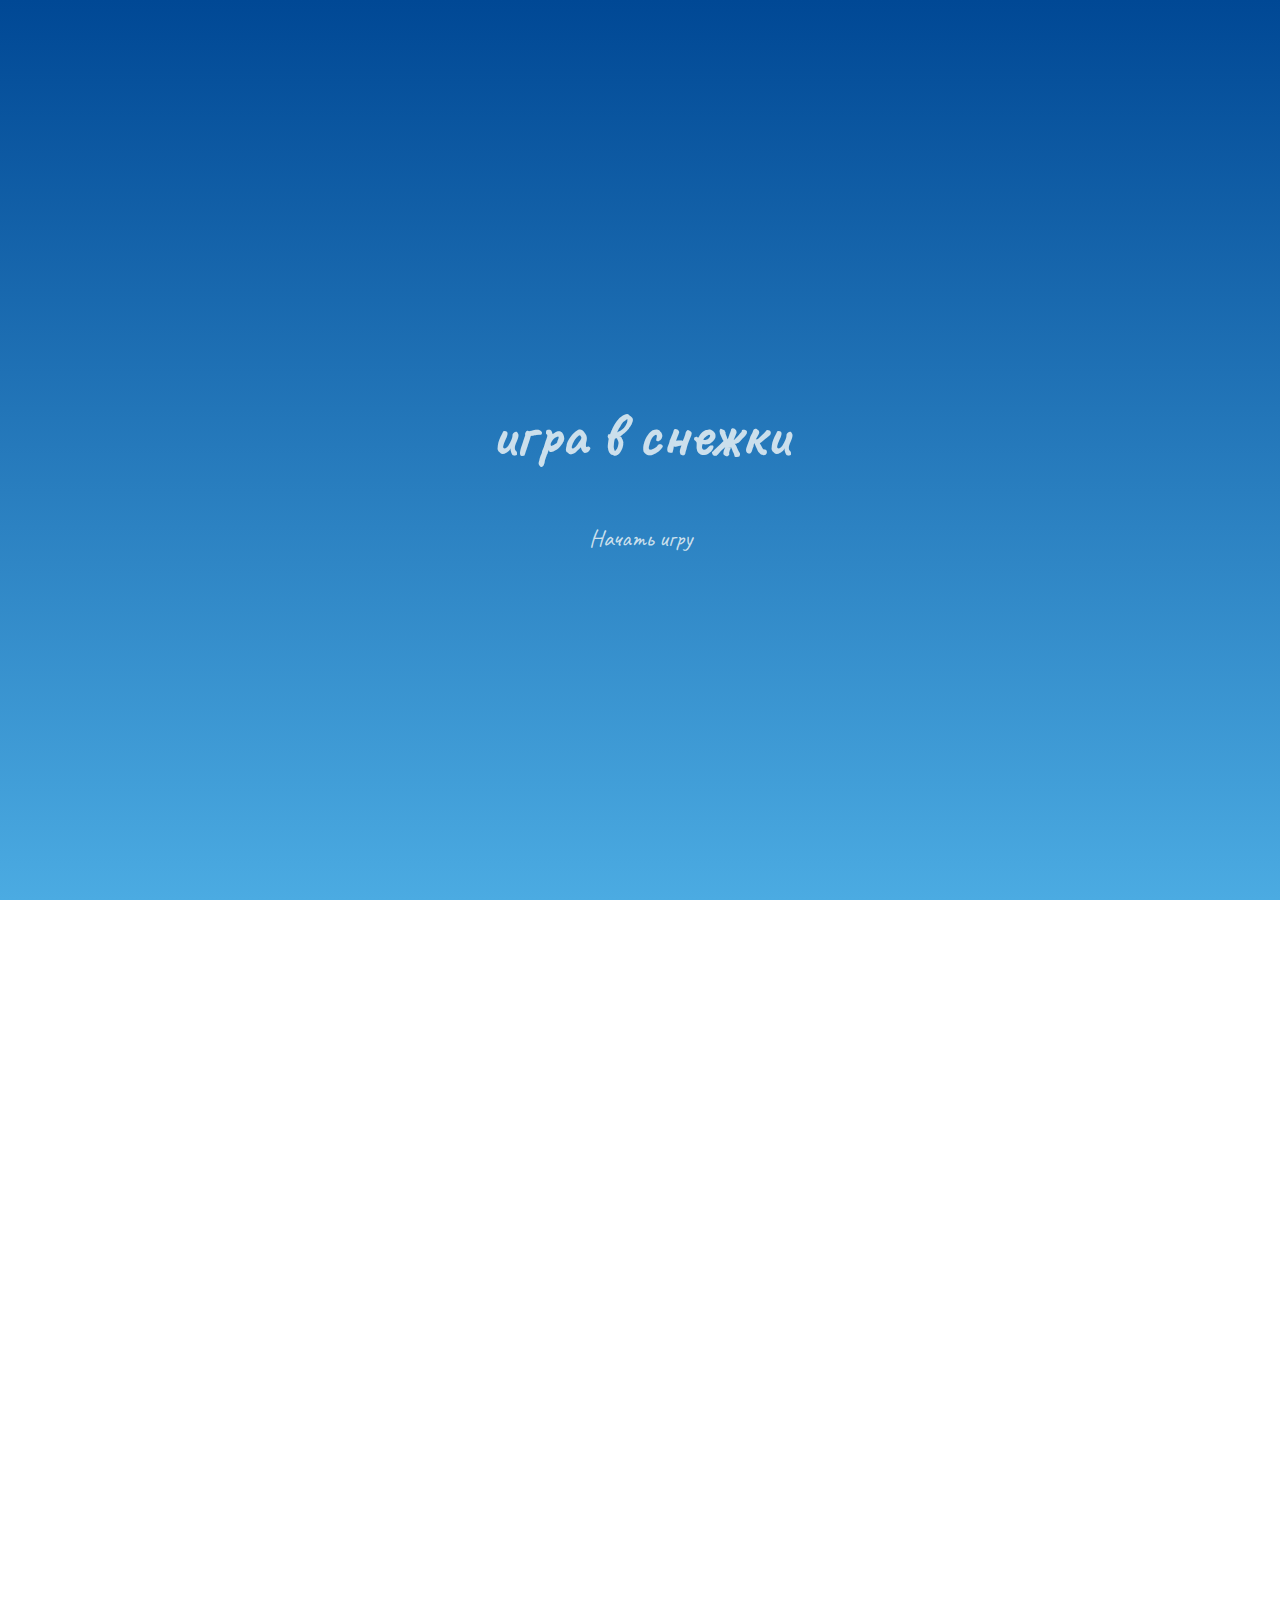
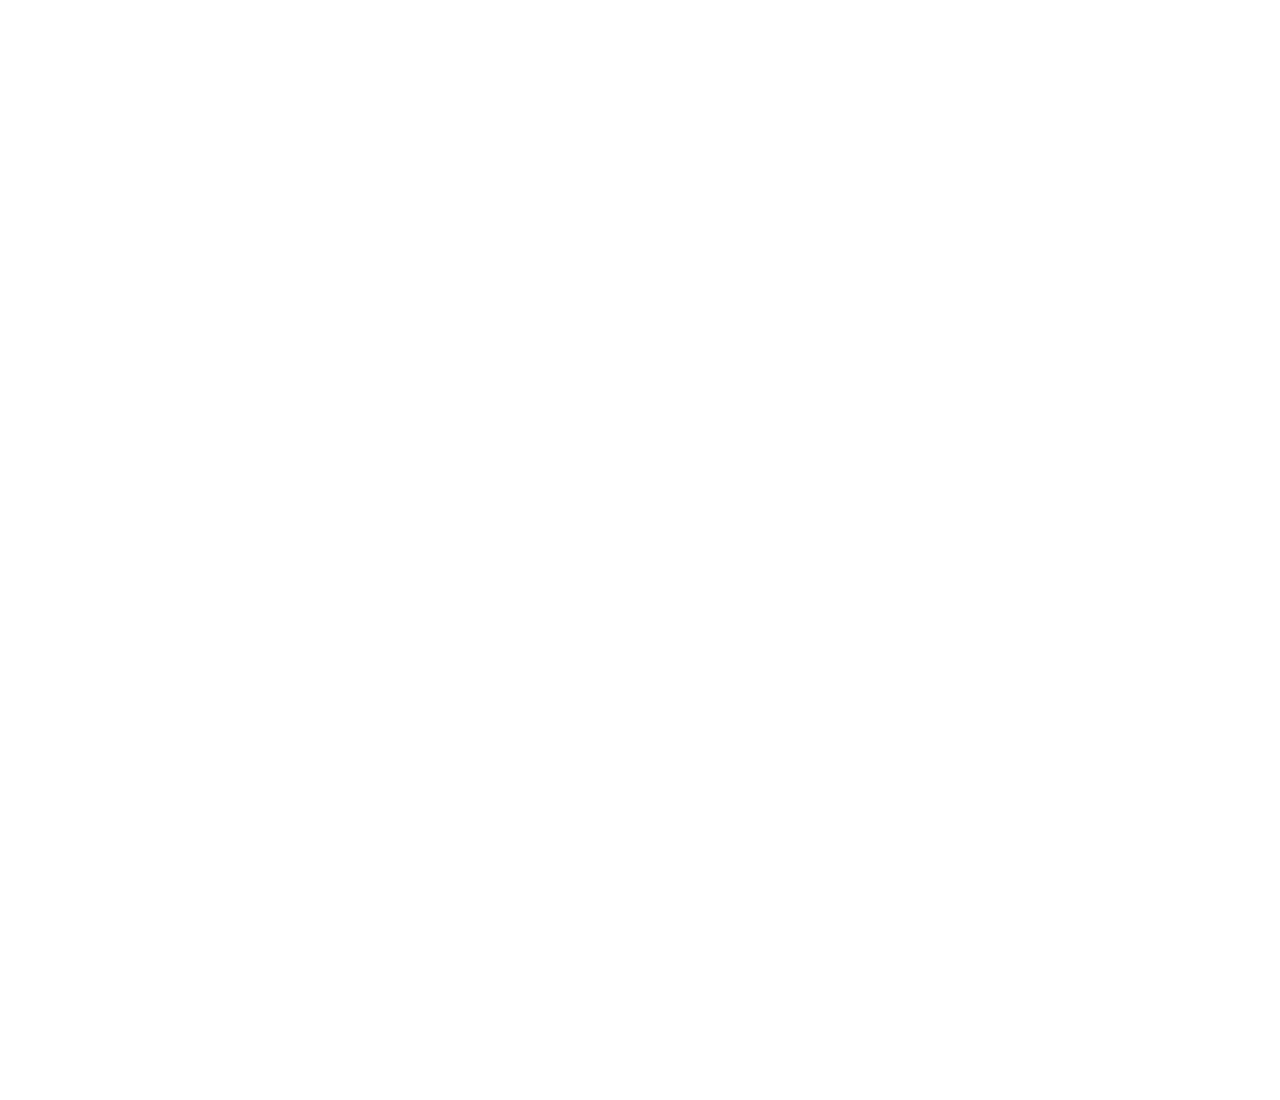
<file: game.html>
<!DOCTYPE html>
<html lang="ru">
<head>
    <meta charset="UTF-8">
    <meta name="viewport" content="width=device-width, initial-scale=1.0">
    <link rel="stylesheet" href="styles.css">
    <link rel="preconnect" href="https://fonts.googleapis.com">
    <link rel="preconnect" href="https://fonts.gstatic.com" crossorigin>
    <link rel="icon" href="https://cdn-icons-png.flaticon.com/128/9120/9120864.png" type="image/x-icon"> 
    <link href="https://fonts.googleapis.com/css2?family=Caveat:wght@400..700&display=swap" rel="stylesheet">
    <link rel="stylesheet" href="game.css">
    <title>игра</title>
</head>
<body>
    <div class="screen">
        <h1>игра в снежки</h1>
        <a href="#" class="start" id="start">Начать игру</a>
    </div>

    <div class="screen">
        <h1>Выберите время за которое уничтожите все снежки</h1>
        <ul class="time-list" id="time-list">
            <li>
                <button class="time-btn" data-time="5">5 сек</button>
            </li>
            <li>
                <button class="time-btn" data-time="10">10 сек</button>
            </li>
            <li>
                <button class="time-btn" data-time="20">20 сек</button>
            </li>
            <li>
                <button class="time-btn" data-time="30">30 сек</button>
            </li>
        </ul>
    </div>
  
    <div class="screen">
        <h3>Осталось <span id="time">00:00</span></h3>
        <div class="board" id="board"></div>
    </div>
  
    <script src="game.js"></script>
</body>
</html>
</file>
<file: styles.css>
html {
    scroll-behavior: smooth;
    margin: 0;
    overflow-x: hidden;
}

@font-face {
    font-family: 'zanesennyj';
    src: url(/fonts/zanesennyj.woff) format('woff'),
        url(/fonts/zanesennyj.woff2) format('woff2');
    font-weight: normal;
    font-style: normal;
  }

body {
    margin: 0;
    height: 2000px;
    background: linear-gradient(to bottom, rgb(0, 72, 149), rgb(75, 171, 226)); /* Градиент от светлого к темному */
    
}   

.container {
    flex: 1;
    position: relative;
    display: flex;
    flex-direction: column;
    align-items: center;
}

canvas {
    position: fixed;
    top: 0;
    left: 0;
    width: 100%; 
    height: 100vh; 
    pointer-events: none; 
    z-index: 0; 
}

.box-text {
    width: 100vw;
    margin-top: 350px;
    position: absolute;
    display: flex;
    flex-direction: row; 
    align-items: center; 
    justify-content: center; 
    gap: 20px; 
}

 .title {
    width: 100vw;
    color: #f2f7f7d0; 
    font-family:'zanesennyj';
    font-size: 80px;
    text-align: center;
    overflow: hidden;
    border-right: .15em solid #ae0034;
    white-space: nowrap;
    animation: 
      typing 10s forwards;
    width: 0;
  }
  @keyframes typing {
    from { width: 0 }
    to { width: 40% }
  }


.btn {
    font-family: "Caveat";
	border: 1px solid transparent;
	border-radius: 6px;
	padding: 8px 16px;
	min-width: 200px;
	text-align: center;
	color: #fff;
	background-image:
		linear-gradient(to bottom, #f12828, #a00332, #9f0f31),
		linear-gradient(to bottom, #ae0034, #6f094c);
	background-clip: padding-box, border-box;
	background-origin: padding-box, border-box;
	box-shadow:
		inset 0 1px rgb(255 255 255 / .25),
		inset 0 -1px rgb(0 0 0 / .1),
		0 2px 4px rgb(0 0 0 / .25);
	transition: 2s;
	will-change: transform;
    font-size: large;
    cursor: pointer;
}

.btn:active {
	transform: scale(.92);
	filter: brightness(.8);
}

.btn-hat {
	position: absolute;
	top: -15px;
	left: -17px;
	height: 44px;
	filter: drop-shadow(0 2px 1px rgb(0 0 0 / .25));
}

.btn:hover {
    transform: scale(1.05);
    box-shadow: 0px 0px 10px 2px #b80000;
}




.cloud {
    top:10px;
    position: absolute;
    background-image: url(/textyr/облака.webp);
    background-repeat: no-repeat;
    background-size: cover;
    opacity:0.9; /* Прозрачность облака */
    width: 300px;
    height: 150px;
}

#cloud1 {
    top: 20px;
    left: 10%;
}

#cloud2 {
    top: 50px;
    left: 30%;
}

#cloud3 {
    top: 40px;
    left: 60%;
}

#cloud4 {
    top: 30px;
    left: 80%;
}

#cloud5 {
    top: 110px;
    left: 50%;
}

#cloud6 {
    top: 290px;
    left: 0%;
}

#cloud7 {
    top: 210px;
    left: 15%;
}

#cloud8 {
    top: 180px;
    left: 43%;
}

#cloud9 {
    top: 180px;
    left: 70%;
}

#cloud10 {
    top: 280px;
    left: 80%;
}



#cloud1_down {
    width: 180px;
    height: 160px;
    top: 1000px;
    left: 10%;
}

#cloud2_down {
    width: 200px;
    height: 210px;
    top: 1000px;
    left: 60%;
}

#cloud3_down {
    width: 230px;
    height: 220px;
    top: 915px;
    left:75%;
}

#cloud4_down {
    width: 180px;
    height: 160px;
    top: 1050px;
    left: 86%;
}

#cloud5_down {
    width: 300px;
    height: 260px;
    top: 900px;
    left: 30%;
}

#cloud6_down {
    width: 180px;
    height: 160px;
    top: 1300px;
    left: 0%;
}

#cloud7_down {
    width: 250px;
    height: 260px;
    top: 1300px;
    left: 60%;
}

#cloud8_down {
    width: 180px;
    height: 160px;
    top: 1300px;
    left: 80%;
}   

#cloud9_down {
    width: 220px;
    height: 210px;
    top: 1180px;
    left: 46%;
}   

#cloud10_down { 
    width: 280px;
    height: 290px;
    top: 1130px;
    left: 25%;
}


/* Анимация облаков */
@keyframes float {
    0% { transform: translateY(0); }
    50% { transform: translateY(-10px); }
    100% { transform: translateY(0); }
}

.cloud, .cloud_down {
    animation: float 3s ease-in-out infinite;
}


#countdownContainer {
    background: linear-gradient(to bottom, rgba(20, 114, 215, 0.035), rgba(137, 176, 219, 0.825), rgba(162, 193, 211, 0.806), rgba(109, 161, 216, 0.049));
    position: absolute;
    top: 1550px;
    width: 100%;
    text-align: center;
    font-family: 'Caveat', cursive;
    color: #b11818;
    h1 {
      letter-spacing: .150rem;
      text-transform: uppercase;
      margin-bottom: 0;
      text-align: center;
      span {
        position: relative;
      }
    }
    ul {
      margin: 0;
    }
    li {
      display: inline-block;
      font-size: 3em;
      list-style-type: none;
      padding: 25px;
      text-transform: uppercase;
    }
    li span {
      display: block;
      font-size: 5rem;
    }
  }

.stet{
	font-size:1.5rem;
}
</file>
<file: game.css>
* {
  box-sizing: border-box;
  font-family: "Caveat";
}


@font-face {
  font-family: 'zanesennyj';
  src: url(/fonts/zanesennyj.woff) format('woff'),
      url(/fonts/zanesennyj.woff2) format('woff2');
  font-weight: normal;
  font-style: normal;
}

body {
  color: #f2f7f7d0;
  height: 100vh;
  overflow: hidden;
  margin: 0;
  text-align: center;
}

#time {
  font-size: 3rem; /* Увеличиваем размер шрифта для лучшей видимости */
  color: #f2f7f7d0; /* Цвет текста таймера */
}

a {
  color:#f2f7f7d0;
  text-decoration: none;
}

a:hover {
  color: #2779a7;
  transition: all 0.275s ease-in;
}

.start {
  font-size: 1.5rem;
}

h1 {
  line-height: 1.4;
  font-size: 4rem;
}

.screen {
  display: flex;
  flex-direction: column;
  align-items: center;
  justify-content: center;
  height: 100vh;
  width: 100vw;
  transition: margin 0.5s ease-out;
}

.screen.up {
  margin-top: -100vh;
}

.time-list {
  display: flex;
  flex-wrap: wrap;
  justify-content: center;
  list-style: none;
  padding: 0;
}

.time-list li {
  margin: 10px;
}

.time-btn {
  background-color: transparent;
  border: 2px solid #f2f7f7d0;
  color: #f2f7f7d0;
  cursor: pointer;
  padding: 0.5rem 1rem;
  font-size: 1.5rem;
}

.time-btn:hover {
  border: 2px solid;
  color: #2779a7;
  transition: all 0.275s ease-in;
}

.hide {
  opacity: 0;
}

.primary {
  color: #2779a7;
}

.board {
  display: flex;
  justify-content: center;
  align-items: center;
  position: relative;
  width: 500px;
  height: 500px;
  background:url(textyr/images.jpg);
  border-radius: 30px;
  overflow: hidden;
}

.circle {
  position: absolute;
  border-radius: 50%;
  cursor: pointer;
  color: #f0efbfad;
}
</file>
